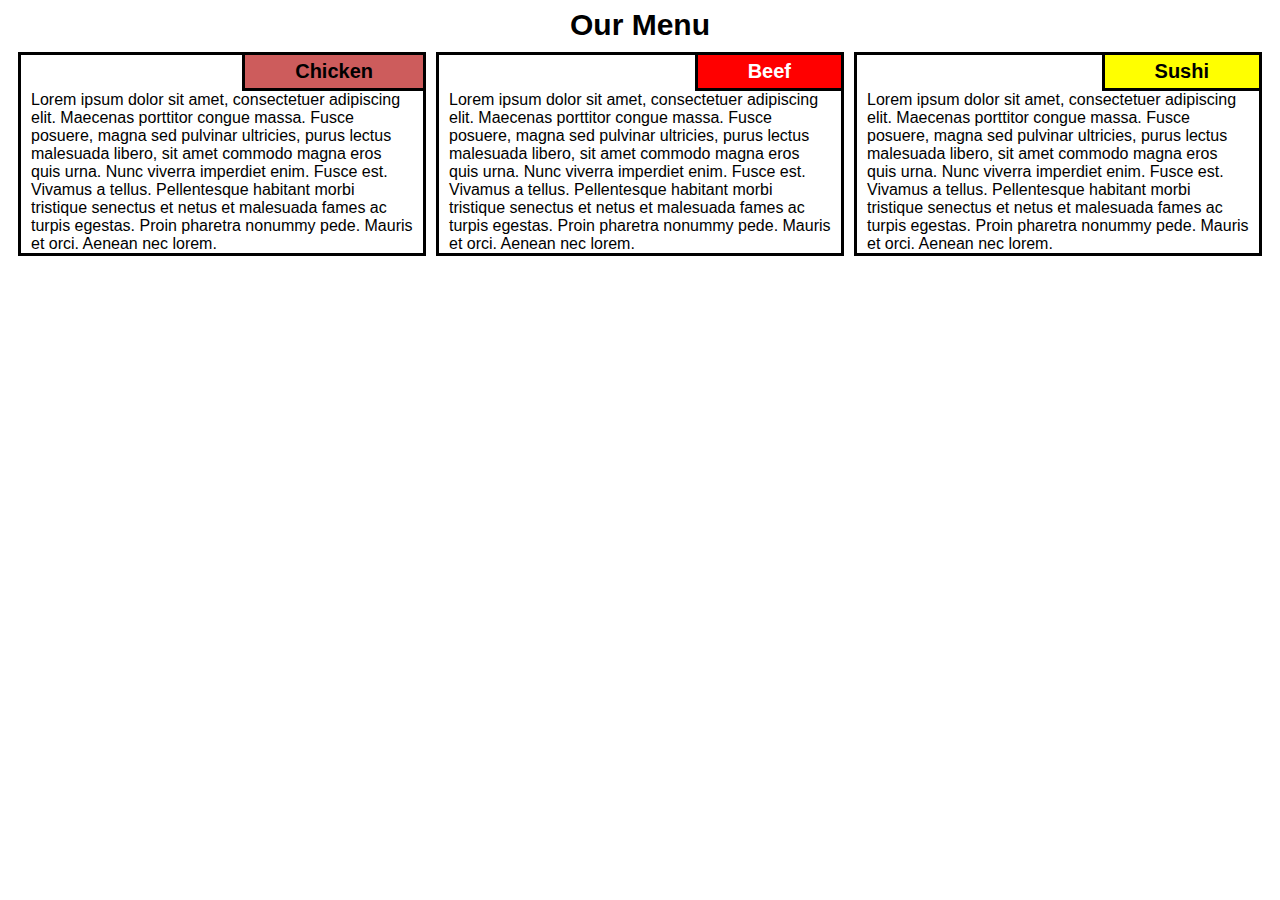
<file: index.html>
<!DOCTYPE html>
<html>
<head>
	<meta charset="utf-8">
	<meta name="viewport" content="width=device-width, initial-scale=1">
	<title>Hello Coursera</title>
	<link rel="stylesheet" href="style.css">
	<style>

	</style>

</head>
<body>
<div class="title">Our Menu</div>
<div class="all">
	<div class="single">
		<div class="menuname" id="chicken">Chicken</div>
		<div class="menudesc">
			Lorem ipsum dolor sit amet, consectetuer adipiscing elit. Maecenas porttitor congue massa. Fusce posuere, magna sed pulvinar ultricies, purus lectus malesuada libero, sit amet commodo magna eros quis urna. Nunc viverra imperdiet enim. Fusce est. Vivamus a tellus. Pellentesque habitant morbi tristique senectus et netus et malesuada fames ac turpis egestas. Proin pharetra nonummy pede. Mauris et orci. Aenean nec lorem.
		</div>
	</div>

	<div class="single">
		<div class="menuname" id="beef">Beef</div>
		<div class="menudesc">
			Lorem ipsum dolor sit amet, consectetuer adipiscing elit. Maecenas porttitor congue massa. Fusce posuere, magna sed pulvinar ultricies, purus lectus malesuada libero, sit amet commodo magna eros quis urna. Nunc viverra imperdiet enim. Fusce est. Vivamus a tellus. Pellentesque habitant morbi tristique senectus et netus et malesuada fames ac turpis egestas. Proin pharetra nonummy pede. Mauris et orci. Aenean nec lorem.
		</div>
	</div>


	<div class="single">
		<div class="menuname" id="sushi">Sushi</div>
		<div class="menudesc">
			Lorem ipsum dolor sit amet, consectetuer adipiscing elit. Maecenas porttitor congue massa. Fusce posuere, magna sed pulvinar ultricies, purus lectus malesuada libero, sit amet commodo magna eros quis urna. Nunc viverra imperdiet enim. Fusce est. Vivamus a tellus. Pellentesque habitant morbi tristique senectus et netus et malesuada fames ac turpis egestas. Proin pharetra nonummy pede. Mauris et orci. Aenean nec lorem.
		</div>
	</div>
</div>

</body>
</html>
</file>
<file: style.css>
*{box-sizing: border-box;
font-family: Arial, Helvetica, sans-serif;}
	
	.title{
		text-align: center;
		font-weight: bold;
		font-size: 30px;
	}
	.all{
            display: flex;
            flex-wrap: wrap;
            gap: 10px;
            padding: 10px;
        }

    /*.single {
            flex: 1 1 33%;
            background: lightblue;
            padding: 20px;
        }
    */
     .single{
     	/*flex: 1 1 32%; computer*/
     	/*flex: 1 1 49%; /*tablet*/
     	/*flex: 1 1 100%;*/
     	border: 3px solid black;
     }
     .menuname{
     	float: right;
     	padding: 5px 50px 5px 50px;
     	border-bottom: 3px solid black;
     	border-left: 3px solid black;
     	font-weight: bold;
     	font-size: 20px;
     }
     .menudesc{
     	padding: 0 10px 0 10px;
     	clear:right;
     }
     #chicken{
     	background-color: indianred;
     }
     #beef{
     	background-color: red;
     	color: white;
     }
     #sushi{
     	background-color: yellow;
     }
     @media only screen and (min-width:992px){
     	.single{
     		flex: 1 1 32%; /*computer*/
     		}
     }

     @media only screen and (max-width:991px){
     	.single{
     		flex: 1 1 49%; /*tablet*/
     	}
     }
     @media only screen and (max-width:768px){
     	.single{
     		flex: 1 1 100%; /*tablet*/
     	}
     }
</file>
